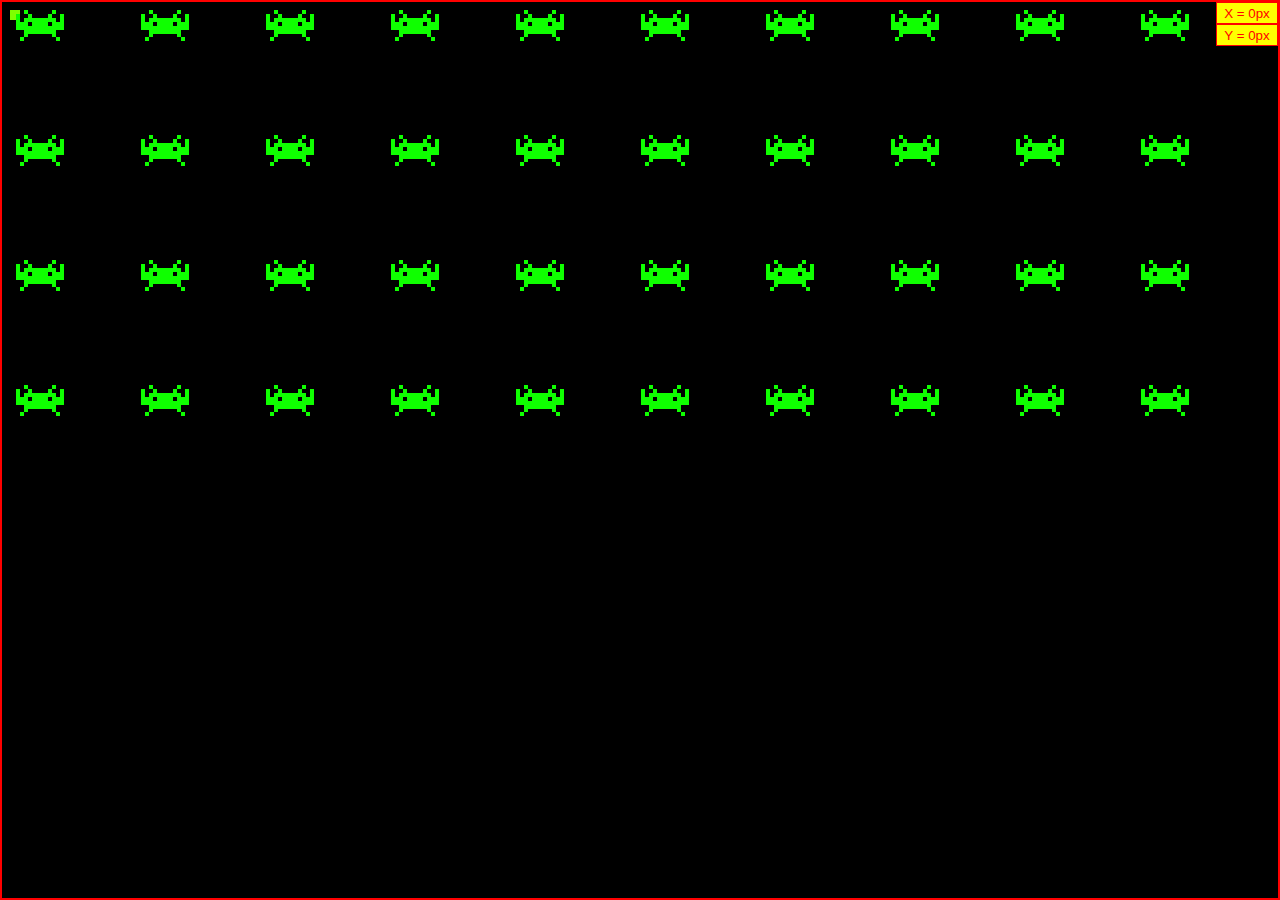
<file: SpaceInvaders/index.html>
<!DOCTYPE html>

<head>
    <meta charset="utf-8">
    <title>Space Invaders</title>
    <meta name="description" content="">
    <meta name="viewport" content="width=device-width, initial-scale=1">
    <link rel="stylesheet" href="resources\styles\main.css">
    <script src="resources\scripts\main.js"></script>
    <!-- Global site tag (gtag.js) - Google Analytics -->
    <script async src="https://www.googletagmanager.com/gtag/js?id=UA-177509249-1"></script>
    <script>
      window.dataLayer = window.dataLayer || [];
      function gtag(){dataLayer.push(arguments);}
      gtag('js', new Date());

      gtag('config', 'UA-177509249-1');
    </script>
</head>

<body>
    <div id="container">
        <div id="values">
            <input class="output" id="X" type="text" value="X = 0px" readonly>
            <input class="output" id="Y" type="text" value="Y = 0px" readonly>
        </div>

        <div id="box">
        </div>
    </div>
</body>

</html>
</file>
